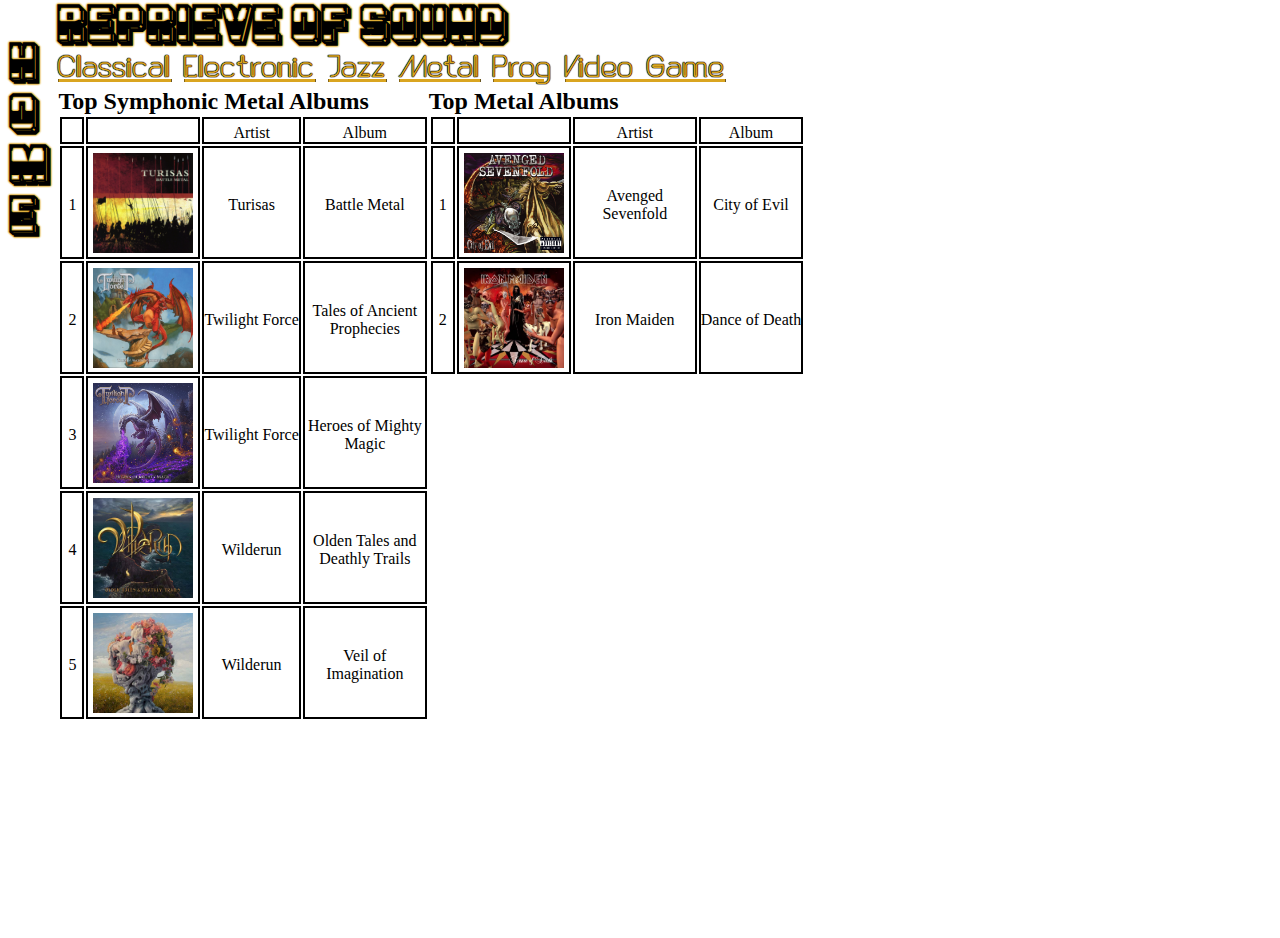
<file: index.html>
<!DOCTYPE html>
<html>
<head>
    <title>REPRIEVE OF SOUND</title>
    <link href="styles/genre_page_styles.css" rel="stylesheet" type="text/css">
    <script src="https://ajax.googleapis.com/ajax/libs/jquery/3.4.1/jquery.min.js"></script>
    <script>
    </script>
</head>
<body>
<h1 class="sideLabel">H<br>O<br>M<br>E</h1>

<h1>REPRIEVE OF SOUND</h1>

<div id="nav">
    <nav>
        <a href="classical.html">Classical</a>
        <a href="electronic.html">Electronic</a>
        <a href="jazz.html">Jazz</a>
        <a href="metal.html">Metal</a>
        <a href="prog.html">Prog</a>
        <a href="game.html">Video Game</a>
    </nav>
</div>

<div class="flex-container">
    <div class="top-list">
        <h2>Top Symphonic Metal Albums</h2>
        <table>
            <tr><td></td><td></td><td>Artist</td><td>Album</td></tr>
            <tr id='turisas_BattleMetal.jpg'>
                <td>1</td>
                <td><img src='images/album_covers/turisas_BattleMetal.jpg' width='100' height='100'></td>
                <td>Turisas</td><td>Battle Metal</td>
            </tr><tr id='twilightForce_TalesofAncientProphecies.jpg'>
                <td>2</td>
                <td><img src='images/album_covers/twilightForce_TalesofAncientProphecies.jpg' width='100' height='100'></td>
                <td>Twilight Force</td><td>Tales of Ancient Prophecies</td>
            </tr>
                <tr id='twilightForce_HeroesofMightyMagic.jpg'>
                <td>3</td>
                <td><img src='images/album_covers/twilightForce_HeroesofMightyMagic.jpg' width='100' height='100'></td>
                <td>Twilight Force</td><td>Heroes of Mighty Magic</td>
            </tr><tr id='wilderun_OldenTalesandDeathlyTrails.jpg'>
                <td>4</td>
                <td><img src='images/album_covers/wilderun_OldenTalesandDeathlyTrails.jpg' width='100' height='100'></td>
                <td>Wilderun</td><td>Olden Tales and Deathly Trails</td>
            </tr><tr id='wilderun_VeilofImagination.jpg'>
                <td>5</td>
                <td><img src='images/album_covers/wilderun_VeilofImagination.jpg' width='100' height='100'></td>
                <td>Wilderun</td><td>Veil of Imagination</td>
            </tr>
        </table>
    </div>

    <div class="top-list">
        <h2>Top Metal Albums</h2>
        <table>
            <tr><td></td><td></td><td>Artist</td><td>Album</td></tr>
            <tr id='avengedSevenfold_CityofEvil.jpg'>
                <td>1</td>
                <td><img src='images/album_covers/avengedSevenfold_CityofEvil.jpg' width='100' height='100'></td>
                <td>Avenged Sevenfold</td><td>City of Evil</td>
            </tr><tr id='ironMaiden_DanceofDeath.jpg'>
                <td>2</td>
                <td><img src='images/album_covers/ironMaiden_DanceofDeath.jpg' width='100' height='100'></td>
                <td>Iron Maiden</td><td>Dance of Death</td>
            </tr>
        </table>
    </div>
</div>

</body>
</html>
</file>
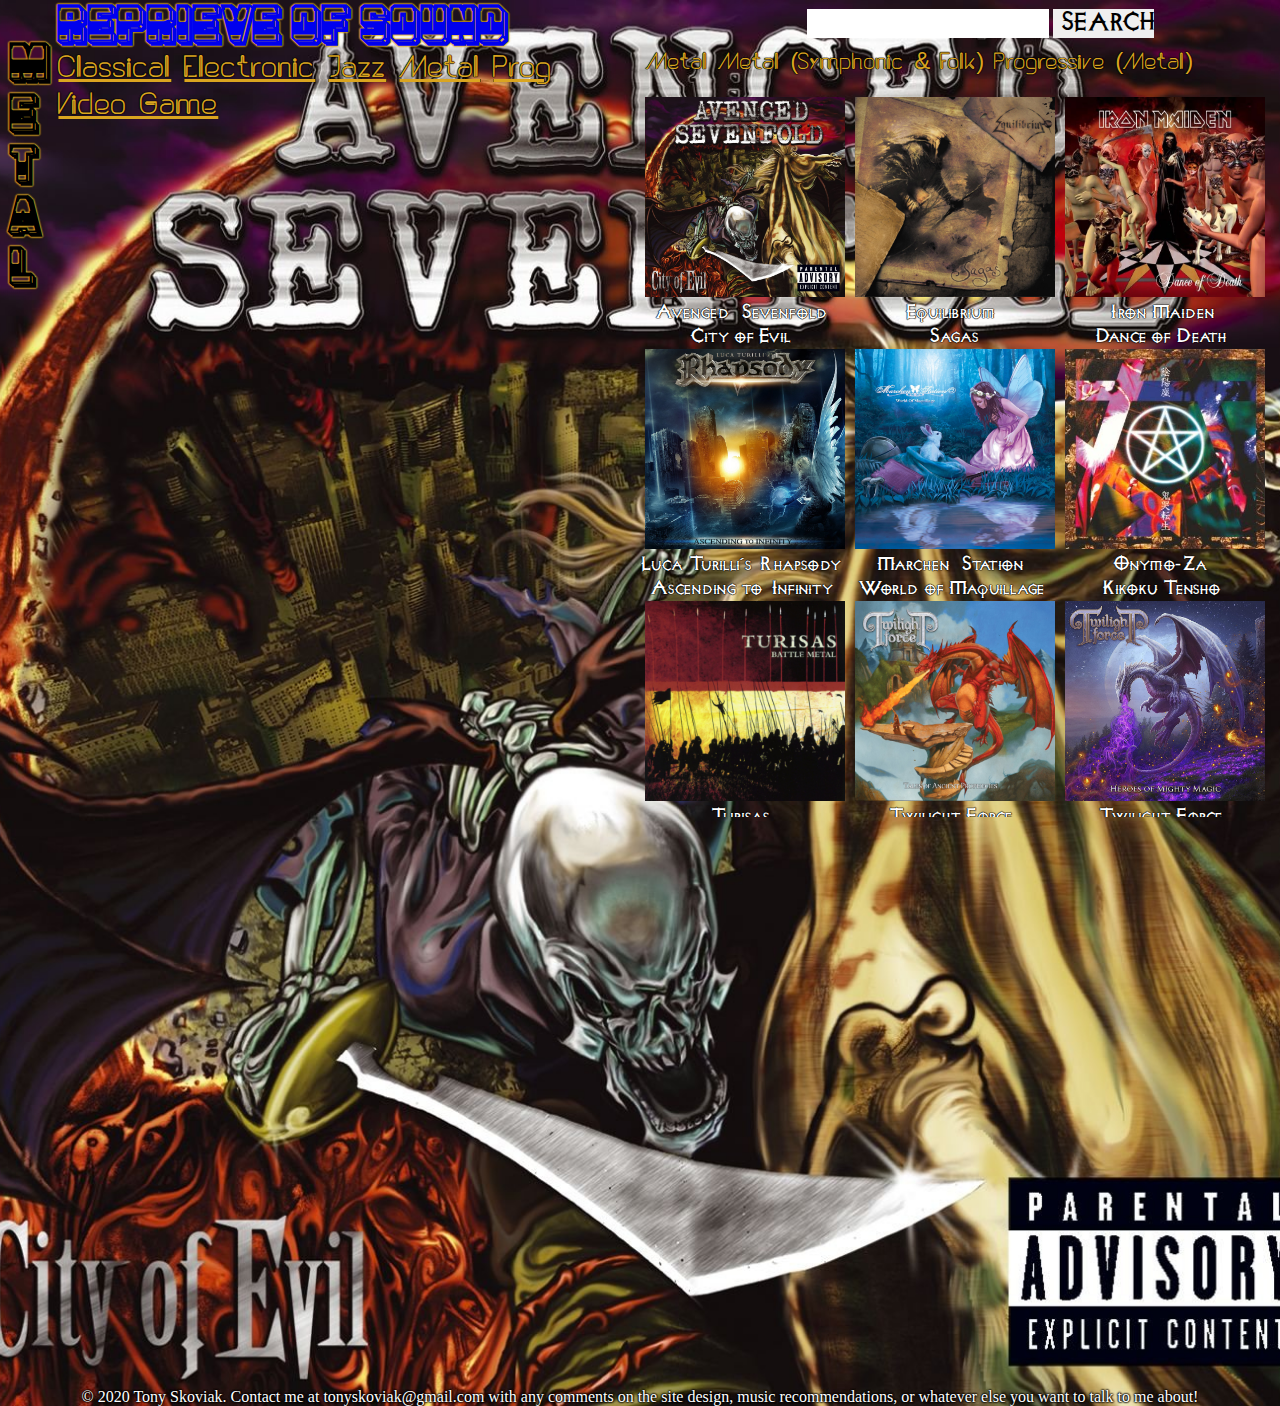
<file: metal.html>
<!DOCTYPE html>
<html>
<head>
    <meta http-equiv="content-type" content="text/html; charset=UTF-8">
    <title>REPRIEVE OF SOUND</title>
    <link href="styles/genre_page_styles.css" rel="stylesheet" type="text/css">
    <script src="https://ajax.googleapis.com/ajax/libs/jquery/3.4.1/jquery.min.js"></script>
    <script src="scripts/genre_page_script.js"></script>
    <script>
        // $(function(){
        //     $(".albumCover").click(function(){
        //         var albumid = $(this).attr('id');
        //         var searchterm = $("#search_box").val();
        //         $.post("php_functions/get_description_metal.php", {albumID : albumid, searchTerm : searchterm}, function(result){
        //             $(".details").html(result);
        //         });
        //     })
        // })
    </script>
</head>

<body>
<h1 class="sideLabel">M<br>E<br>T<br>A<br>L</h1>
<div id="metal">
    <div id="leftContent">
        <div id="title">
            <h1><a href="index.html">REPRIEVE OF SOUND</a></h1>
        </div>

        <div id="nav">

            <nav>
                <a href="classical.html">Classical</a>
                <a href="electronic.html">Electronic</a>
                <a href="jazz.html">Jazz</a>
                <a href="metal.html">Metal</a>
                <a href="prog.html">Prog</a>
                <a href="game.html">Video Game</a>
            </nav>
        </div>

        <div class="details" style="visibility: hidden;"> <h1>City of Evil</h1>
            <p>City of Evil starts off with the Beast and the Harlot, a...</p>
        </div>
    </div>

    <div id="rightContent">
        <div class="search">
            <form id="search" method="post">
                <input id="search_box" name="txtSearch" type="text">
                <input id="search_button" name="btnSearch" value="SEARCH" type="submit">
            </form>
        </div>

        <div id="subgenres">
            <ul>
                <li>Metal</li><li>Metal (Symphonic &amp; Folk)</li><li>Progressive (Metal)</li>            </ul>
        </div>

        <div class="albums">
            <div class="albumCover" id="1" style="cursor: pointer;">
                <img id="avengedSevenfold_CityofEvil.jpg" src="images/album_covers/avengedSevenfold_CityofEvil.jpg" style="display: inline-block; width: 200px; height: 200px; max-width: 600px;" class="" width="200" height="200">
                <p class="title" style="font-size: 1.2em; width: 600px; max-width: 200px;">Avenged Sevenfold<br>City of Evil</p>
            </div><div class="albumCover" id="2" style="cursor: pointer;">
            <img id="equilibrium_Sagas.jpg" src="images/album_covers/equilibrium_Sagas.jpg" width="200" height="200">
            <p class="title">Equilibrium<br>Sagas</p>
        </div><div class="albumCover" id="3" style="cursor: pointer;">
            <img id="ironMaiden_DanceofDeath.jpg" src="images/album_covers/ironMaiden_DanceofDeath.jpg" width="200" height="200">
            <p class="title">Iron Maiden<br>Dance of Death</p>
        </div><div class="albumCover" id="4" style="cursor: pointer;">
            <img id="lucaTurillisRhapsody_AscendingtoInfinity.jpg" src="images/album_covers/lucaTurillisRhapsody_AscendingtoInfinity.jpg" width="200" height="200">
            <p class="title">Luca Turilli's Rhapsody<br>Ascending to Infinity</p>
        </div><div class="albumCover" id="5" style="cursor: pointer;">
            <img id="marchenStation_WorldofMaquillage.jpg" src="images/album_covers/marchenStation_WorldofMaquillage.jpg" width="200" height="200">
            <p class="title">Marchen Station<br>World of Maquillage</p>
        </div><div class="albumCover" id="6" style="cursor: pointer;">
            <img id="onymoZa_KikokuTensho.jpg" src="images/album_covers/onymoZa_KikokuTensho.jpg" width="200" height="200">
            <p class="title">Onymo-Za<br>Kikoku Tensho</p>
        </div><div class="albumCover" id="7" style="cursor: pointer;">
            <img id="turisas_BattleMetal.jpg" src="images/album_covers/turisas_BattleMetal.jpg" width="200" height="200">
            <p class="title">Turisas<br>Battle Metal</p>
        </div><div class="albumCover" id="8" style="cursor: pointer;">
            <img id="twilightForce_TalesofAncientProphecies.jpg" src="images/album_covers/twilightForce_TalesofAncientProphecies.jpg" width="200" height="200">
            <p class="title">Twilight Force<br>Tales of Ancient Prophecies</p>
        </div><div class="albumCover" id="9" style="cursor: pointer;">
            <img id="twilightForce_HeroesofMightyMagic.jpg" src="images/album_covers/twilightForce_HeroesofMightyMagic.jpg" width="200" height="200">
            <p class="title">Twilight Force<br>Heroes of Mighty Magic</p>
        </div><div class="albumCover" id="10" style="cursor: pointer;">
            <img id="twilightForce_DawnoftheDragonstar.jpg" src="images/album_covers/twilightForce_DawnoftheDragonstar.jpg" width="200" height="200">
            <p class="title">Twilight Force<br>Dawn of the Dragonstar</p>
        </div><div class="albumCover" id="11" style="cursor: pointer;">
            <img id="unluckyMorpheus_Takiyashihime.jpg" src="images/album_covers/unluckyMorpheus_Takiyashihime.jpg" width="200" height="200">
            <p class="title">Unlucky Morpheus<br>Takiyashihime</p>
        </div><div class="albumCover" id="12" style="cursor: pointer;">
            <img id="wilderun_OldenTalesandDeathlyTrails.jpg" src="images/album_covers/wilderun_OldenTalesandDeathlyTrails.jpg" width="200" height="200">
            <p class="title">Wilderun<br>Olden Tales and Deathly Trails</p>
        </div><div class="albumCover" id="13" style="cursor: pointer;">
            <img id="wilderun_SleepattheEdgeoftheEarth.jpg" src="images/album_covers/wilderun_SleepattheEdgeoftheEarth.jpg" width="200" height="200">
            <p class="title">Wilderun<br>Sleep at the Edge of the Earth</p>
        </div><div class="albumCover" id="14" style="cursor: pointer;">
            <img id="wilderun_VeilofImagination.jpg" src="images/album_covers/wilderun_VeilofImagination.jpg" width="200" height="200">
            <p class="title">Wilderun<br>Veil of Imagination</p>
        </div>        </div>
    </div>

    <div id="footer">

        <footer>
            © 2020 Tony Skoviak. Contact me at tonyskoviak@gmail.com with
            any comments on the site design, music recommendations, or whatever else
            you want to talk to me about!
        </footer>    </div>
</div>

</body></html>
</file>
<file: styles/genre_page_styles.css>
* {
    padding: 0px;
    margin: 0px;
    border: 0px;
}

@font-face {
    font-family: "Aerologica";
    src: url("../fonts/AerologicaRegular.ttf");
}

@font-face {
    font-family: "Bladeline";
    src: url("../fonts/Bladeline.ttf");
}

@font-face {
    font-family: "Diabolica";
    src: url("../fonts/Diabolica.ttf");
}

@font-face {
    font-family: "Neoncity";
    src: url("../fonts/Neoncity.otf");
}

                                                    /* FLEX SET UP */
.flex-container {
    display: flex;
    flex-wrap: wrap;
    max-height: 1000px;
    /*max-width: 1030px;*/
}

                                                    /* NAV */

nav{
    font-family: "Neoncity", Helvetica, sans-serif;
    text-align: left;
    font-size: 2em;
    text-shadow: 0 0 1px black, 0 0 1px black, 0 0 1px black, 0 0 1px black;
    display: inline;
}

    nav a, nav a:visited{
        color: goldenrod;
    }
    nav a:hover, #subgenres li:hover {
        color: brown;
        cursor: pointer;
    }
                                                    /* GENERAL STYLES */
p {
    text-align: center;
    font-size: 1.2em;
}

h1{
    font-family: "Aerologica", Helvetica, sans-serif;
    font-size: 3em;
    text-shadow: 0 0 2px goldenrod, 0 0 2px goldenrod, 0 0 2px goldenrod, 0 0 2px goldenrod;
    }

    h1 a{
        text-decoration: none;
    }

    h1 a:visited{
        color: black;
    }

    h1 a:hover{
        color: goldenrod;
        cursor: pointer;
    }

img{
    padding-left: 5px;
    padding-right: 5px;
}


html{
    background-repeat: no-repeat;
    background-position: top;
    background-size: cover;
}

footer {
    text-align: center;
    color: white;
    text-shadow: 0 0 2px black, 0 0 2px #000000, 0 0 2px #000000, 0 0 2px #000000;
    position: flex;
    float: right;
    width: 100%;
    margin-top: 50vh;
}

                                                    /* INDEX PAGE */

tr, td {
    border-style: double;
    border-width: 2px;
    text-align: center;
    padding-top: 5px;
    max-width: 120px;
    min-width: 20px;
}

                                                    /* GENRE PAGES */
#title{

}

.sideLabel {
    float: left;
    width: 3%;
    height: 100vh;
    padding-top: 3%;
    padding-left: 10px;
    padding-right: 10px;
    /*background-color: black;*/
    /*opacity: 0.8;*/
}

form {

}

    #search_button, #search_box {
        font-size: 1.5em;
        font-family: "Diabolica", Helvetica, sans-serif
    }

    #search {
        /*padding-left: 70vw;*/
        padding-bottom: 1vh;
        padding-top: 1vh;
        padding-right: 14vh;
        text-align: right;
    }

#subgenres {
    /*padding-left: 50vw;*/
    /*float: right;*/
}

#subgenres ul {
    color: goldenrod;
    list-style: none;
    font-family: "Neoncity", Helvetica, sans-serif;
    padding-right: 6vw;
    text-align: right;
    font-size: 1.5em;
    text-shadow: 0 0 1px black, 0 0 1px black, 0 0 1px black, 0 0 1px black;
}

#subgenres li{
    display: inline;
    padding-right: 10px;
}

#leftContent{
    float: left;
    width: 43vw;
}

#rightContent {
    float: right;
    max-width: 50vw;
}

.albums {
    padding-top: 20px;
    display: flex;
    flex-wrap: wrap;
    max-height: 80vh;
    overflow-y: scroll;
}

.details{
    /*POSITIONING*/
    float: left;
    height: auto;
    margin-top: 20px;

    background: rgba(0, 0, 0, 0.85);
}

    .details p{
        text-align: left;
        padding-left: 15px;
        padding-right: 15px;
        padding-bottom: 15px;
    }

                                                  /* METAL PAGE */
#metal{
    min-height: 110vh;
}


#metal .albums {

}

#metal .details{
    /*TEXT STYLING*/
    color: white;
    text-shadow: 0 0 1px black, 0 0 1px #000000, 0 0 1px #000000, 0 0 1px #000000;
    font-size: 1em;
    text-align: center;
}

#metal .details h1{
    text-shadow: 0 0 1px black, 0 0 1px #000000, 0 0 1px #000000, 0 0 1px #000000;
}

#metal .details p{
    text-align: justify;
}

#metal .albums .title, #metal .albums img {
    font-family: "Diabolica", Helvetica, sans-serif;
    text-shadow: 0 0 1px black, 0 0 1px black, 0 0 1px black, 0 0 1px black;
    color: white;
    max-width: 200px;
}

                                                 /* PROG PAGE */
#prog{
    min-height: 110vh;
}

#prog .albums {
    padding-top: 20px;
    display: flex;
    flex-wrap: wrap;
    float: right;
    max-width: 50vw;
    max-height: 80vh;
    overflow-y: scroll;
}

#prog .details{
    /*TEXT STYLING*/
    color: darkgoldenrod;
    text-shadow: 0 0 1px black, 0 0 1px black, 0 0 1px black, 0 0 1px black;
    font-size: 1em;
    text-align: center;
    /*POSITIONING*/
    float: left;
    width: 40vw;
    height: auto;
    margin-top: 20px;

    background: rgba(0, 0, 0, 0.85);
}

#prog .details p{
    text-align: left;
    padding-left: 15px;
    padding-right: 15px;
    padding-bottom: 15px;
}

#prog .albums .title, #prog .albums img {
    font-family: "Diabolica", Helvetica, sans-serif;
    text-shadow: 0 0 1px black, 0 0 1px black, 0 0 1px black, 0 0 1px black;
    color: white;
    max-width: 200px;
}

.classical p, .classical img {
    font-family: Helvetica, sans-serif;
    text-shadow: 0 0 1px goldenrod, 0 0 1px #daa520, 0 0 1px goldenrod, 0 0 1px goldenrod;
    max-width: 200px;
}
</file>
